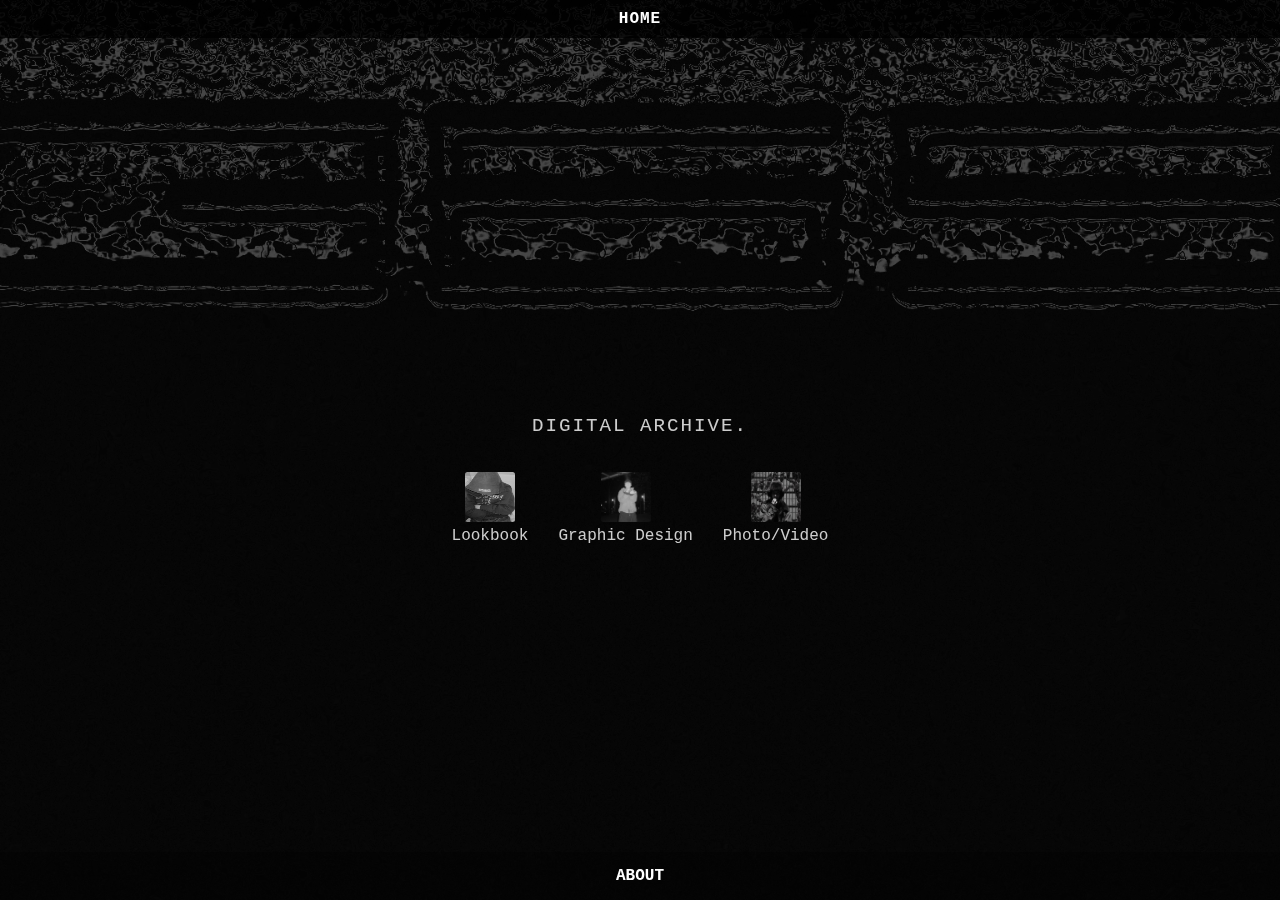
<file: index.html>
<!DOCTYPE html>
<html lang="en">
<head>
    <meta charset="UTF-8">
    <meta name="viewport" content="width=device-width, initial-scale=1.0">
    <title>Home - Static Motion</title>
    <link rel="stylesheet" href="styles/index.css">
</head>
<body>
   
    <!-- Menü -->
    <div class="menu">
        <a href="index.html" class="active" id="home-button">Home</a>
    </div>

    <!-- Container -->
    <div class="container">
        <div class="background-effect"></div>
        
        <!-- Inhalt -->
        <div class="content">
            <h1>Static Motion</h1>
            <p>digital archive.</p>
        </div>

        <!-- App Icons -->
        <div class="app-icons">         
            <a href="lookbook.html" class="app-icon" id="lookbook-icon">
                <img src="Photos/icoLookbook.ico" alt="Lookbook Icon">
                <span>Lookbook</span>
            </a>
            <a href="graphic_design.html" class="app-icon" id="graphic-design-icon">
                <img src="Photos/icoGraficDesign.JPG" alt="Graphic Design Icon">
                <span>Graphic Design</span>
            </a>
            <a href="photo_video.html" class="app-icon" id="photo-video-icon">
                <img src="Photos/icoPhoto.jpg" alt="Photo/Video Icon">
                <span>Photo/Video</span>
            </a>
        </div>
    </div>

    <!-- Overlay -->
    <div class="overlay"></div>

    <!-- Kontakt Button -->
    <div class="contact-button-container">
        <button id="contact-button" class="contact-button">ABOUT</button>
    </div>

    <!-- Kontakt Seite -->
    <div id="contact-page" class="contact-page">
        <div class="contact-content">
            <h2>Contact Information</h2>
            <p>Das Page ufe funktioniert noned will de button ned so will wie ich</p>
            <p>Email: example@example.com</p>
            <p>Phone: +123 456 789</p>
        </div>
    </div>

    <!-- Skript -->
    <script>
        // App Icon Event Listener
        // App Icon Event Listener
document.getElementById("lookbook-icon").addEventListener("click", function(event) {
    event.preventDefault();
    openWindow("Lookbook");
});
document.getElementById("photo-video-icon").addEventListener("click", function(event) {
    event.preventDefault();
    openWindow("Photo/Video");
});
document.getElementById("graphic-design-icon").addEventListener("click", function(event) {
    event.preventDefault();
    openWindow("Graphic Design");
});



        // Fenster öffnen
        function openWindow(title) {
            document.querySelector('.container').classList.add('blurred');
            document.querySelector('.overlay').classList.add('show');

            const windowElement = document.createElement("div");
            windowElement.classList.add("window");

            let contentHTML = "";
            if (title === "Lookbook") {
                contentHTML = `
                               <p>Hier siehst du eine Sammlung unserer besten Styles.</p>
                               <img src="Photos\filenotfound.jpg" alt="Lookbook Image" style="width:100%;">`;
            } else if (title === "Graphic Design") {
                contentHTML = `<h2>Graphic Design</h2>
                               <p>Hier sind einige unserer Grafikdesign-Projekte.</p>
                               <img src="C:/StaticMotion/Photos/design1.jpg" alt="Graphic Design Image" style="width:100%;">`;
            } else if (title === "Photo/Video") {
                contentHTML = `<h2>Photo & Video</h2>
                               <p>Eine Sammlung unserer besten Fotos und Videos.</p>
                               <video width="100%" controls>
                                   <source src="C:/StaticMotion/Videos/video1.mp4" type="video/mp4">
                                   Dein Browser unterstützt keine Videos.
                               </video>`;
            }

            windowElement.innerHTML = ` 
                <div class="title-bar" onmousedown="startDrag(event, this)">
                    <div class="title-bar-text">${title}</div>
                    <div class="title-bar-controls">
                        <button class="btn minimize" onclick="minimizeWindow(this)">-</button>
                        <button class="btn maximize" onclick="maximizeWindow(this)">□</button>
                        <button class="btn close" onclick="closeWindow(this)"><span>x</span></button>
                    </div>
                </div>
                <div class="window-body">${contentHTML}</div>
            `;

            document.body.appendChild(windowElement);
        }

        // Fenster schließen
        function closeWindow(button) {
            document.querySelector('.container').classList.remove('blurred');
            document.querySelector('.overlay').classList.remove('show');
            button.closest(".window").remove();
        }

        // Drag and Drop Funktionen
        let isDragging = false;
        let offsetX, offsetY;
        let draggedWindowElement = null;

        function startDrag(event, element) {
            isDragging = true;
            draggedWindowElement = element.closest(".window");
            offsetX = event.clientX - draggedWindowElement.offsetLeft;
            offsetY = event.clientY - draggedWindowElement.offsetTop;
            document.addEventListener("mousemove", dragWindow);
            document.addEventListener("mouseup", stopDrag);
        }

        function dragWindow(event) {
            if (isDragging && draggedWindowElement) {
                draggedWindowElement.style.left = `${event.clientX - offsetX}px`;
                draggedWindowElement.style.top = `${event.clientY - offsetY}px`;
            }
        }

        function stopDrag() {
            isDragging = false;
            draggedWindowElement = null;
            document.removeEventListener("mousemove", dragWindow);
            document.removeEventListener("mouseup", stopDrag);
        }

        // Kontakt Button Event Listener
document.getElementById("contact-button").addEventListener("click", function() {

    

    // "ABOUT"-Seite anzeigen
    document.getElementById("contact-button").style.display = "none";
    document.getElementById("contact-page").classList.add("show");

    // Scrollen zum unteren Ende der Seite
    window.scrollTo({ top: document.body.scrollHeight, behavior: "smooth" });
});
    </script>
</body>
</html>
</file>
<file: styles/index.css>
/* Allgemeines Styling */
body {
    margin: 0;
    padding: 0;
    font-family: "Courier New", monospace;
    color: white;
    background-size: cover;
    background-position: center;
    background-repeat: no-repeat;
    height: 100vh;
    display: flex;
    flex-direction: column;
    overflow: hidden;
}

/* Menü */
.menu {
    position: fixed;
    top: 0;
    left: 0;
    width: 100%;
    background: rgba(0, 0, 0, 0.8);
    display: flex;
    justify-content: center;
    padding: 10px 0;
    z-index: 10000;
}

.menu a {
    color: white;
    text-decoration: none;
    margin: 0 15px;
    font-size: 1rem;
    letter-spacing: 1px;
    text-transform: uppercase;
    opacity: 0.7;
    position: sticky;
    top: 0;
}
.menu a.active {
    opacity: 1;
    font-weight: bold;
}

/* App-Icons */
.app-icons {
    display: flex;
    justify-content: center;
    gap: 30px;
    margin-top: 30px;
}

.app-icon {
    display: flex;
    flex-direction: column;
    align-items: center;
    text-decoration: none;
    color: white;
    font-size: 1rem;
    opacity: 0.8;
}

.app-icon img {
    width: 50px;
    height: 50px;
    margin-bottom: 5px;
    border-radius: 5%;
}

.app-icon span {
    font-size: 1rem;
}

/* Container */
.container {
    position: relative;
    text-align: center;
    flex: 1;
    z-index: 1;
    display: flex;
    align-items: center;
    justify-content: center;
    flex-direction: column;
}

/* Hintergrund-Effekt */
.background-effect {
    position: absolute;
    top: 0;
    left: 0;
    width: 100%;
    height: 100%;
    background: url('../Photos/Backgroundneww.png') no-repeat center center/cover;
    filter: blur(0px) brightness(0.5);
    z-index: 0;
}

/* Inhalt */
.content h1 {
    font-size: 3rem;
    font-weight: bold;
    margin: 0;
    text-transform: uppercase;
}

.content p {
    font-size: 1.2rem;
    letter-spacing: 2px;
    text-transform: uppercase;
    margin: 5px 0;
    opacity: 0.8;
}

/* Windows-98-Stil */
.window {
    position: fixed;
    top: 50%;
    left: 50%;
    transform: translate(-50%, -50%);
    width: 400px;
    background: #d1d9e6;
    border: 2px solid black;
    box-shadow: 5px 5px 0px #6b6b6b;
    z-index: 9999;
}
/*
.title-bar {
    background-image: linear-gradient(to right, rgb(4, 0, 255), RGB(59, 119, 188));
    color: white;
    padding: 5px;
    display: flex;
    justify-content: space-between;
    align-items: center;
    font-weight: bold;
    cursor: move;
}

.title-bar-text {
    padding-left: 5px;
}

.title-bar-controls button {
    width: 15px;
    height: 15px;
    border-radius: 5%;
    border: none;
    cursor: pointer;
}

.title-bar-controls {
    display: flex;
    align-items: center; /* Vertikal zentrieren */
    /*justify-content: flex-end; /* Rechtsbündig */
    /*gap: 5px; /* Abstand zwischen den Buttons */
/*}
*/

.title-bar{
    background-image: linear-gradient(to right, rgb(4, 0, 255), RGB(59, 119, 188));
    color: white;
    padding: 5px;
    display: flex;
    justify-content: space-between;
    font-weight: bold;
    cursor: move;
}

.title-bar .title-bar-controls{
    display: flex;
    gap: 5px;
}


/*.title-bar .title-bar-controls .btn{
    aspect-ratio: 1;
    width: 20px;
}*/


.title-bar-controls button:nth-child(1) {
    background-color: orange;
}

.title-bar-controls button:nth-child(2) {
    background-color: rgb(50, 207, 50);
}

.title-bar-controls button:nth-child(3) {
    background-color: red;
}

.title-bar-controls button:hover {
    opacity: 0.7;
}

.title-bar-controls button::before {
        font-size: 12px;
    font-weight: bold;
    color: white;
}
/*
.title-bar .btn{
    width: 100%;
}*/

.window-body {
    padding: 10px;
    font-size: 14px;
}

/* Blur-Effekt */
.blurred {
    filter: blur(5px);
    pointer-events: none;
}

/* Overlay */
.overlay {
    position: fixed;
    top: 0;
    left: 0;
    width: 100%;
    height: 100%;
    background: rgba(0, 0, 0, 0.5);
    z-index: 9998;
    visibility: hidden;
    opacity: 0;
    transition: opacity 0.3s;
}

.overlay.show {
    visibility: visible;
    opacity: 1;
}

/* Kontakt-Button */
.contact-button-container {
    position: fixed;
    bottom: 0;
    left: 0;
    width: 100%;
    background: rgba(0, 0, 0, 0.25);
    display: flex;
    justify-content: center;
    padding: 0;
    z-index: 10000;
}

.contact-button {
    background: transparent;
    color: white;
    padding: 15px 30px;
    font-size: 1rem;
    font-weight: bold;
    text-transform: uppercase;
    cursor: pointer;
    border: none;
    border-radius: 5px;
    transition: background-color 0.3s, opacity 0.3s;
    z-index: 10001;
    font-family: "Courier New", monospace;
}

/* Kontakt-Seite */
.contact-page {
    position: absolute;
    top: 100%;
    left: 0;
    width: 100%;
    height: 100vh;
    background-color: black;
    color: white;
    padding: 20px;
    text-align: center;
    display: none;
    z-index: 5;
}

.contact-content {
    display: flex;
    flex-direction: column;
    justify-content: center;
    align-items: center;
    height: 100%;
}

.contact-page.show {
    display: block;
}

/* Animierte Scroll-Funktion */
html, body {
    scroll-behavior: smooth;
}
</file>
